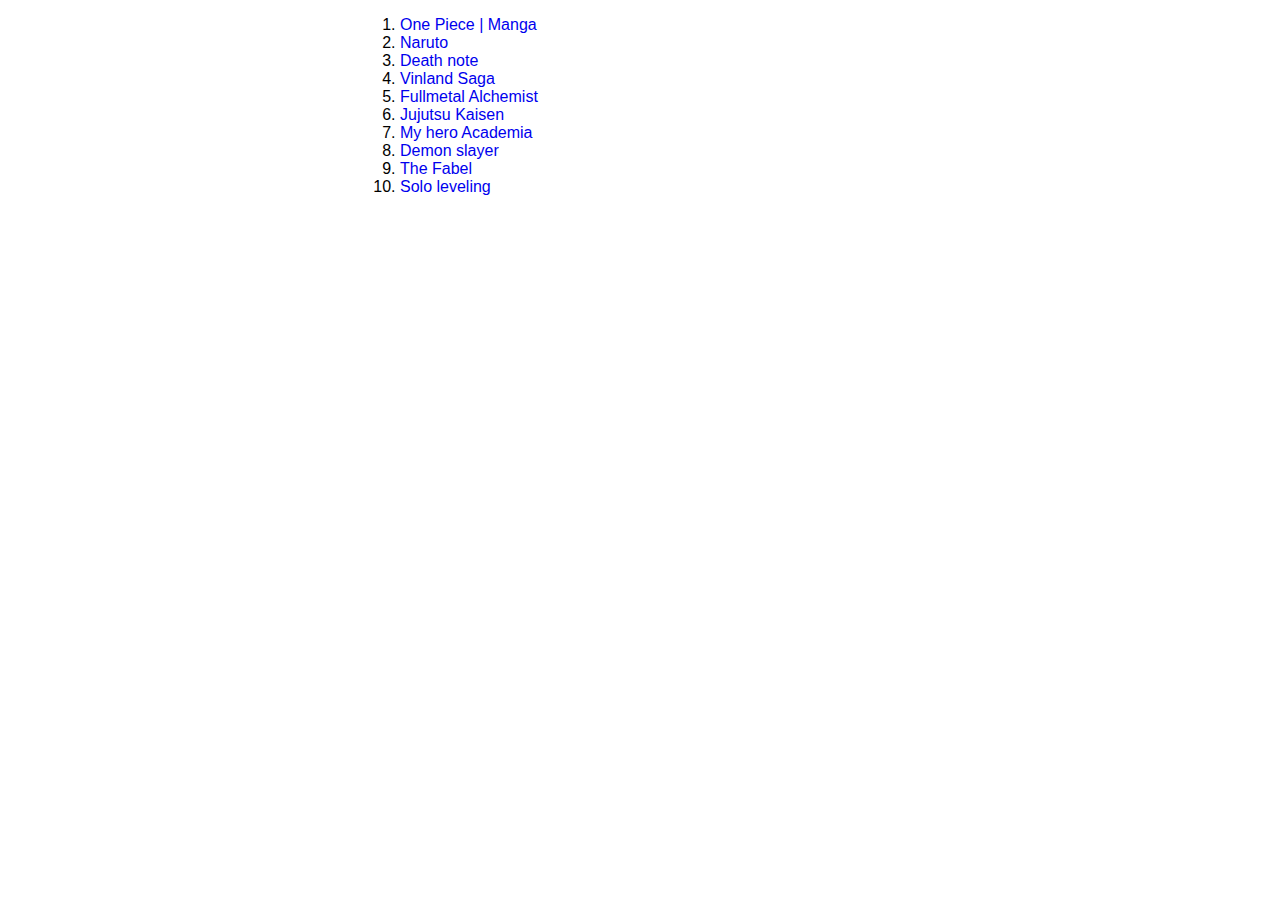
<file: watched-animes.html>
<!DOCTYPE html>
<html lang="en">
<head>
    <title>Bio</title>
    <link rel="stylesheet" href="style.css">
<style>
html { color-scheme: light dark; }
body { width: 35em; margin: 0 auto;
font-family: Tahoma, Verdana, Arial, sans-serif; }
</style>
</head>
<body>
  <main>
      <ol class="anime-list">
        <li><a href="https://www.imdb.com/title/tt28329410/" class="links">One Piece | Manga</a></li>
        <li><a href="https://www.imdb.com/title/tt28329410/" class="links">Naruto</a></li>
        <li><a href="https://www.imdb.com/title/tt28329410/" class="links">Death note</a></li>
        <li><a href="https://www.imdb.com/title/tt28329410/" class="links">Vinland Saga</a></li>
        <li><a href="https://www.imdb.com/title/tt28329410/" class="links">Fullmetal Alchemist</a></li>
        <li><a href="https://www.imdb.com/title/tt28329410/" class="links">Jujutsu Kaisen</a></li>
        <li><a href="https://www.imdb.com/title/tt28329410/" class="links">My hero Academia</a></li>
        <li><a href="https://www.imdb.com/title/tt28329410/" class="links">Demon slayer</a></li>
        <li><a href="https://www.imdb.com/title/tt28329410/" class="links">The Fabel</a></li>
        <li><a href="https://www.imdb.com/title/tt28329410/" class="links">Solo leveling</a></li>
      </ol>
  </main>
  <footer>
  </footer>
</body>
</html>
</file>
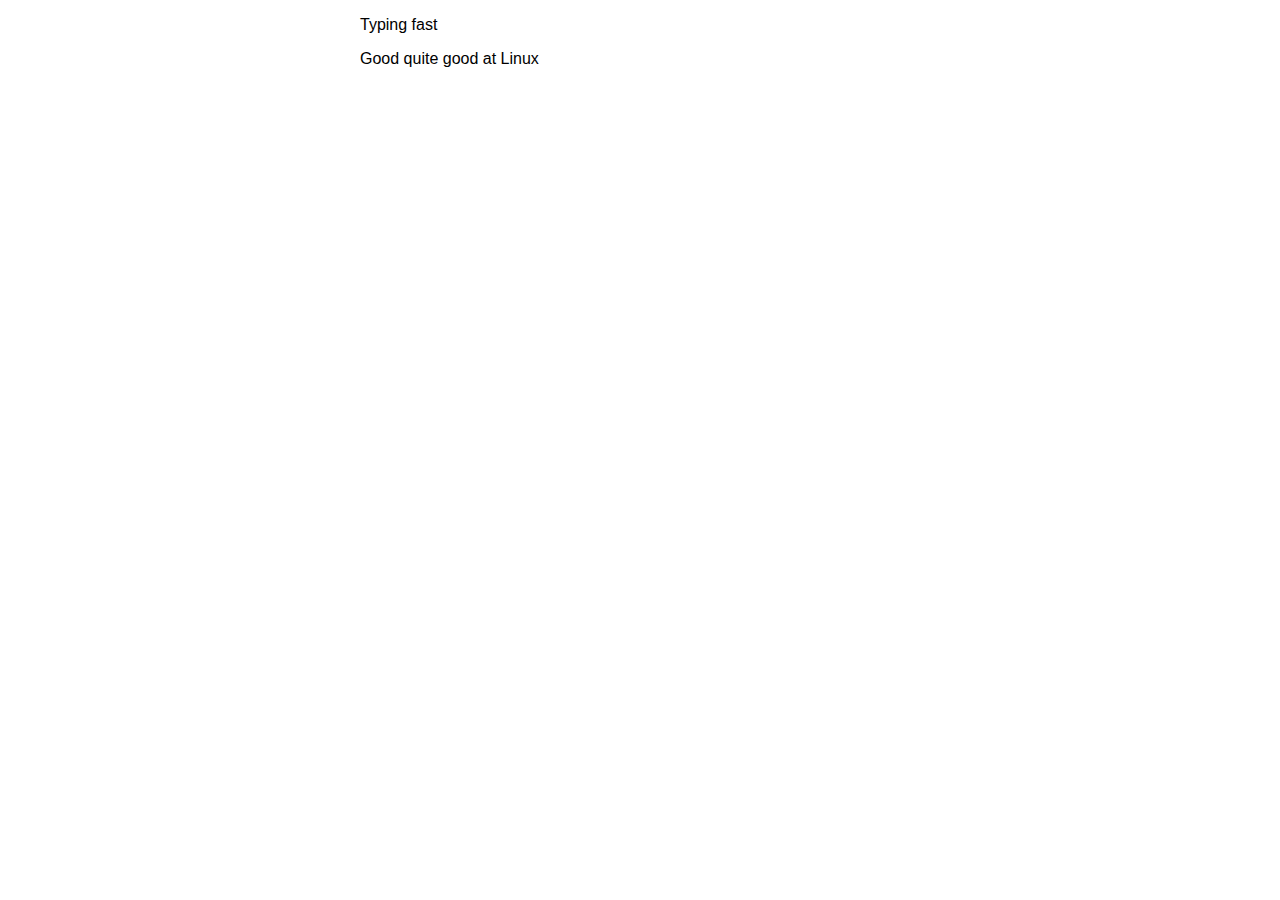
<file: html/skills.html>
<!DOCTYPE html>
<html lang="en">
  <head>
    <meta charset="UTF-8">
    <meta name="viewport" content="width=device-width, initial-scale=1">
    <title></title>
    <link href="../css/style.css" rel="stylesheet">
  </head>
  <body>
    <main>
      <p>Typing fast</p>
      <p>Good quite good at Linux</p>
    </main>
  </body>
</html>
</file>
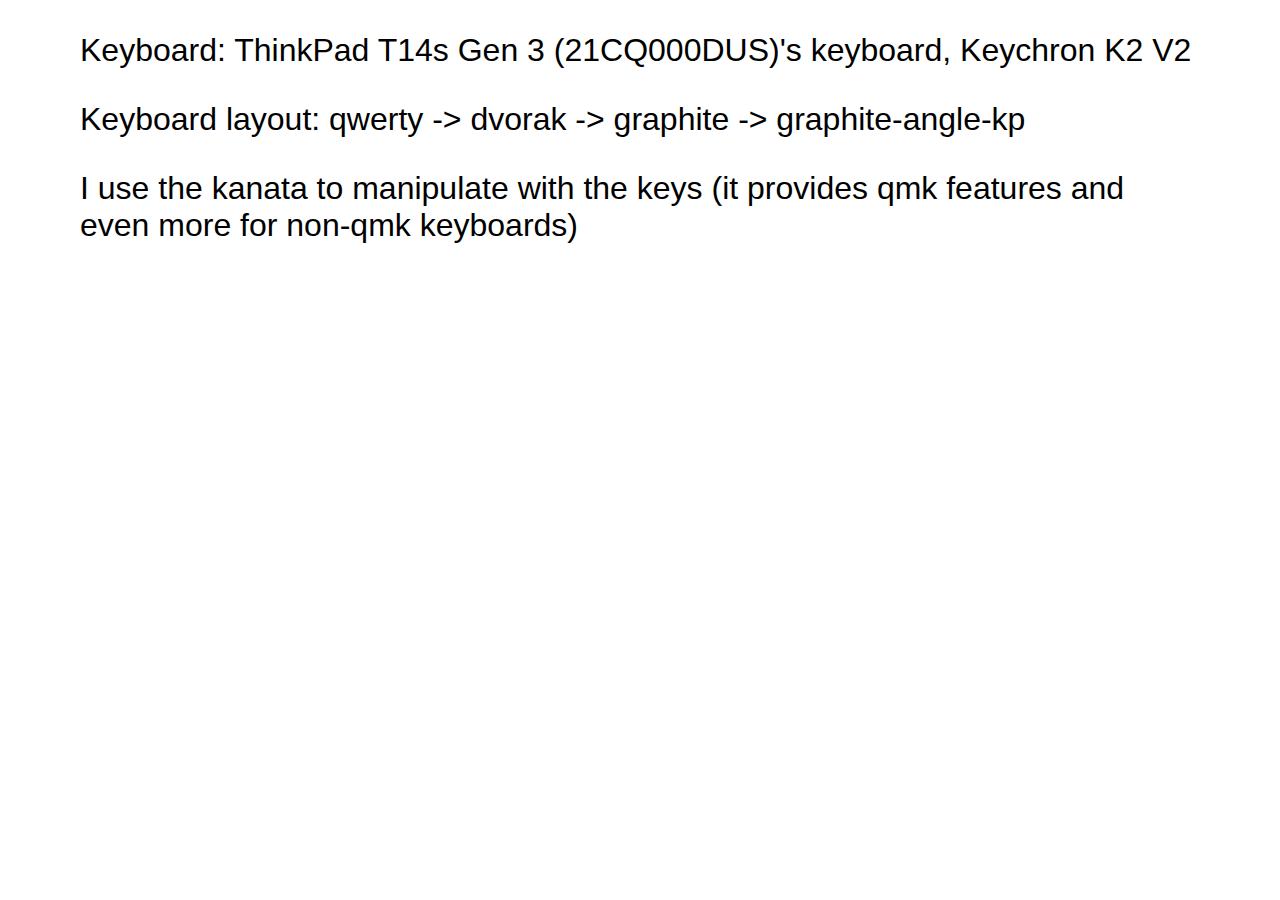
<file: html/typing.html>
<!DOCTYPE html>
<html lang="en">
  <head>
    <meta charset="UTF-8">
    <meta name="viewport" content="width=device-width, initial-scale=1">
    <title>Typing</title>
    <link rel="stylesheet" href="../css/style.css">
  </head>
  <body class="typing-body">
    <p>Keyboard: ThinkPad T14s Gen 3 (21CQ000DUS)'s keyboard, Keychron K2 V2</p>
    <p>Keyboard layout: qwerty -> dvorak -> graphite -> graphite-angle-kp</p>
    <p>I use the kanata to manipulate with the keys (it provides qmk features and even more for non-qmk keyboards)</p>
  </body>
</html>
</file>
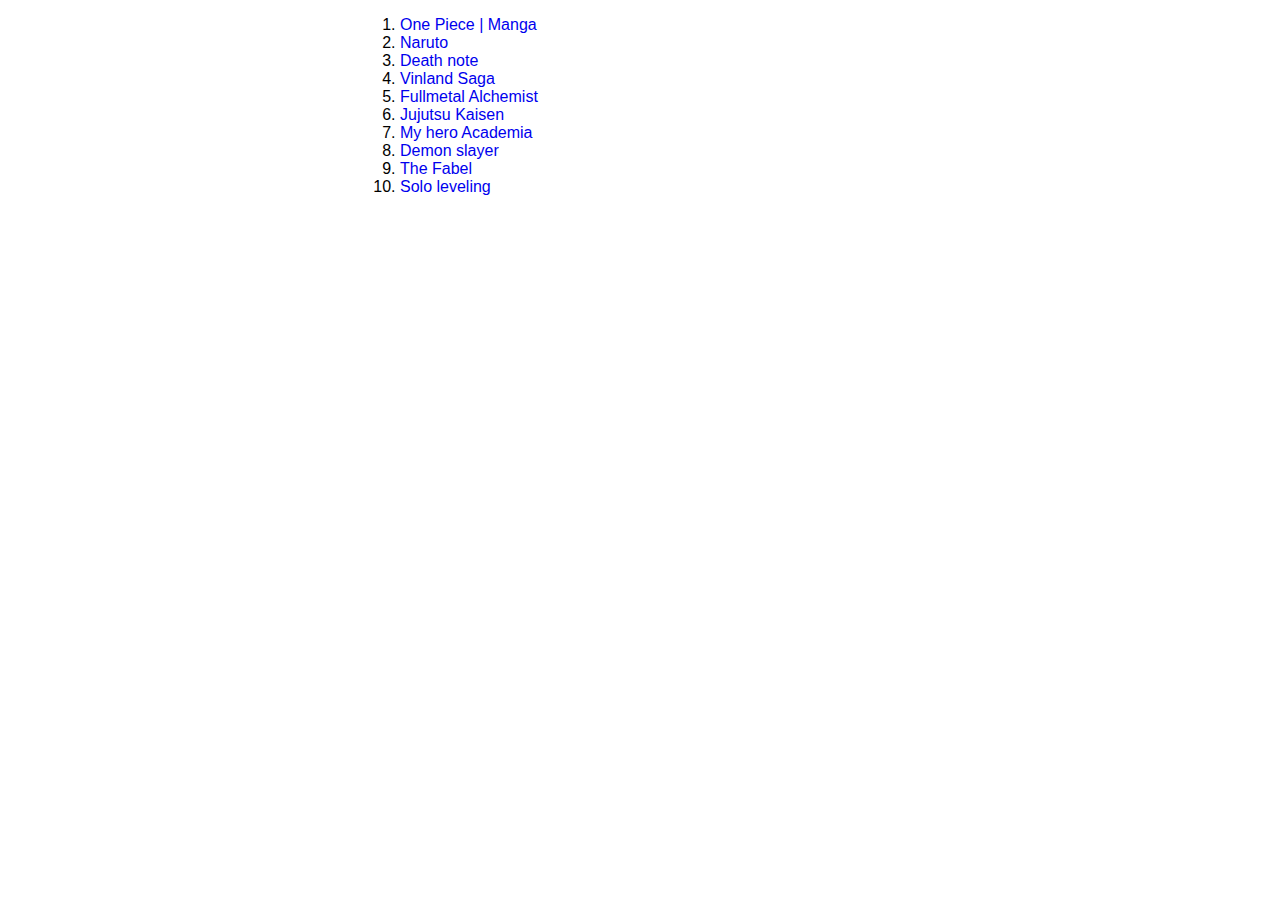
<file: html/watched-animes.html>
<!DOCTYPE html>
<html lang="en">
<head>
    <meta charset="UTF-8">
    <meta name="viewport" content="width=device-width, initial-scale=1">
    <title>Bio</title>
    <link rel="stylesheet" href="../css/style.css">
<style>
html { color-scheme: light dark; }
body { width: 35em; margin: 0 auto;
font-family: Tahoma, Verdana, Arial, sans-serif; }
</style>
</head>
<body>
  <main>
      <ol class="anime-list">
        <li><a href="https://www.imdb.com/title/tt28329410/" class="links">One Piece | Manga</a></li>
        <li><a href="https://www.imdb.com/title/tt28329410/" class="links">Naruto</a></li>
        <li><a href="https://www.imdb.com/title/tt28329410/" class="links">Death note</a></li>
        <li><a href="https://www.imdb.com/title/tt28329410/" class="links">Vinland Saga</a></li>
        <li><a href="https://www.imdb.com/title/tt28329410/" class="links">Fullmetal Alchemist</a></li>
        <li><a href="https://www.imdb.com/title/tt28329410/" class="links">Jujutsu Kaisen</a></li>
        <li><a href="https://www.imdb.com/title/tt28329410/" class="links">My hero Academia</a></li>
        <li><a href="https://www.imdb.com/title/tt28329410/" class="links">Demon slayer</a></li>
        <li><a href="https://www.imdb.com/title/tt28329410/" class="links">The Fabel</a></li>
        <li><a href="https://www.imdb.com/title/tt28329410/" class="links">Solo leveling</a></li>
      </ol>
  </main>
  <footer>
  </footer>
</body>
</html>
</file>
<file: style.css>
a.emoji-link {
  text-decoration: none;
  font-size: 24px;
  margin-right: 10px;
}
.icons {
  width: 24px;
  height: 24px;
}
a.links {
  text-decoration: none;
}
</file>
<file: css/style.css>
a.emoji-link {
  text-decoration: none;
  font-size: 24px;
  margin-right: 10px;
}
.icons {
  width: 24px;
  height: 24px;
}
a.links {
  text-decoration: none;
}
html {
  color-scheme: light dark;
}
body {
  width: 35em; margin: 0 auto;
  font-family: Tahoma, Verdana, Arial, sans-serif;
}
.typing-body {
  font-size: 2em;
}
</file>
